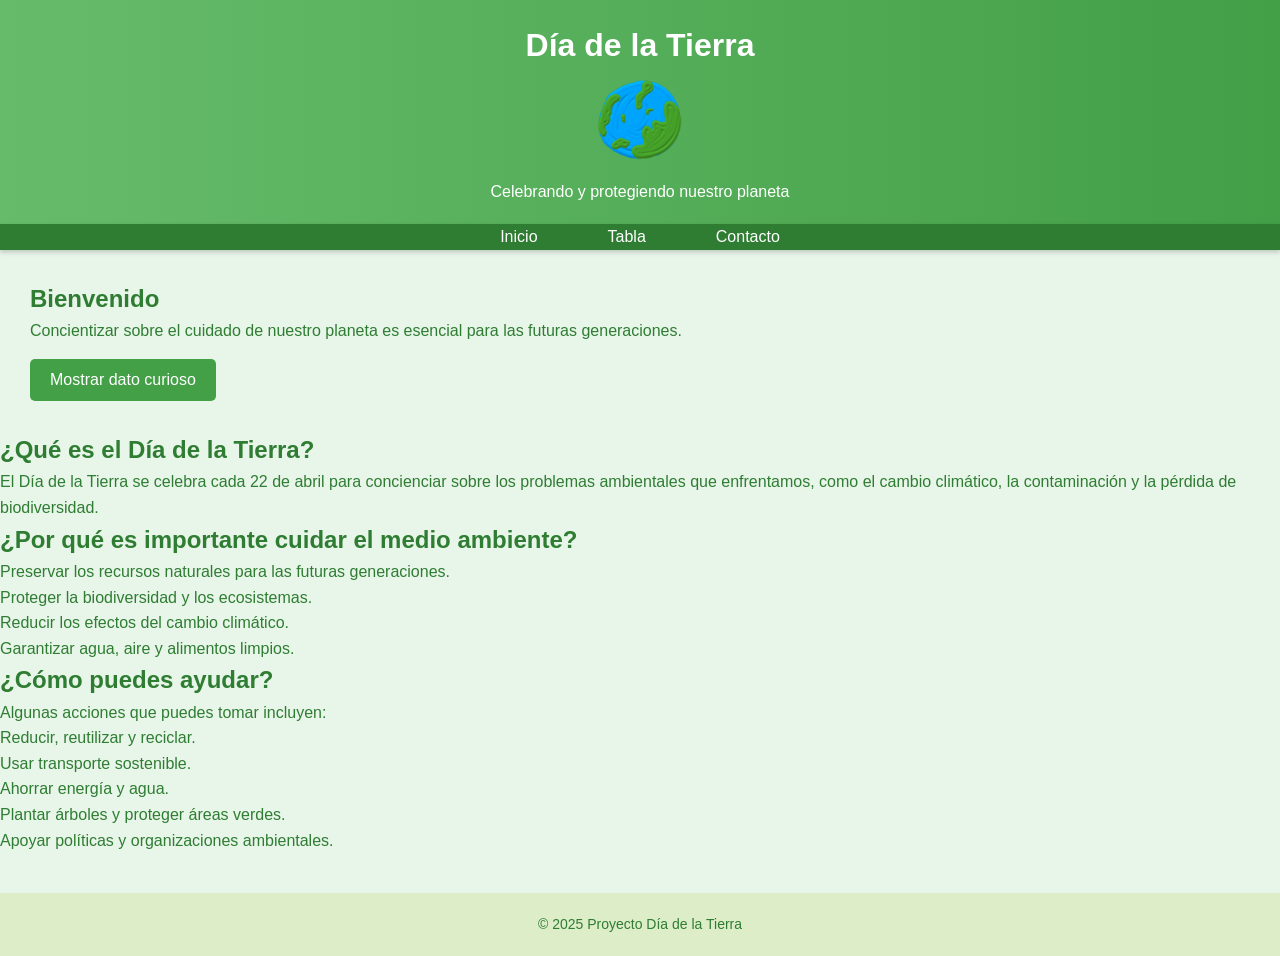
<file: index.html>
<!DOCTYPE html>
<html lang="es">
<head>
    <meta charset="UTF-8">
    <meta name="viewport" content="width=device-width, initial-scale=1.0">
    <title>Inicio | Día de la Tierra</title>
    <link rel="stylesheet" href="css/styles.css">
    <script src="js/script.js" defer></script>
</head>
<body>
    <header>
        <h1>Día de la Tierra</h1>
        <img src="Recursos/earth-8616_256.gif" width="100"/>
        <p>Celebrando y protegiendo nuestro planeta</p>

    </header>

    <nav>
        <ul>
            <li><a href="index.html">Inicio</a></li>
            <li><a href="tabla.html">Tabla</a></li>
            <li><a href="contacto.html">Contacto</a></li>
        </ul>
    </nav>

    <main>
        <h2>Bienvenido</h2>
        <p>Concientizar sobre el cuidado de nuestro planeta es esencial para las futuras generaciones.</p>
        <button id="info-btn">Mostrar dato curioso</button>
        <div id="info-extra" style="display: none; margin-top: 10px;">
            <p>🌎 El 70% del oxígeno que respiramos proviene de los océanos.</p>
        </div>
    </main>

    <section>
        <h2>¿Qué es el Día de la Tierra?</h2>
        <p>El Día de la Tierra se celebra cada 22 de abril para concienciar sobre los problemas ambientales que enfrentamos, como el cambio climático, la contaminación y la pérdida de biodiversidad.</p>

        <div class="importancia">
            <h2>¿Por qué es importante cuidar el medio ambiente?</h2>
            <ul>
                <li>Preservar los recursos naturales para las futuras generaciones.</li>
                <li>Proteger la biodiversidad y los ecosistemas.</li>
                <li>Reducir los efectos del cambio climático.</li>
                <li>Garantizar agua, aire y alimentos limpios.</li>
            </ul>
        </div>

        <h2>¿Cómo puedes ayudar?</h2>
        <p>Algunas acciones que puedes tomar incluyen:</p>
        <ul>
            <li>Reducir, reutilizar y reciclar.</li>
            <li>Usar transporte sostenible.</li>
            <li>Ahorrar energía y agua.</li>
            <li>Plantar árboles y proteger áreas verdes.</li>
            <li>Apoyar políticas y organizaciones ambientales.</li>
        </ul>
    </section>
    
    <footer>
        <p>© 2025 Proyecto Día de la Tierra</p>
    </footer>
</body>
</html>
</file>
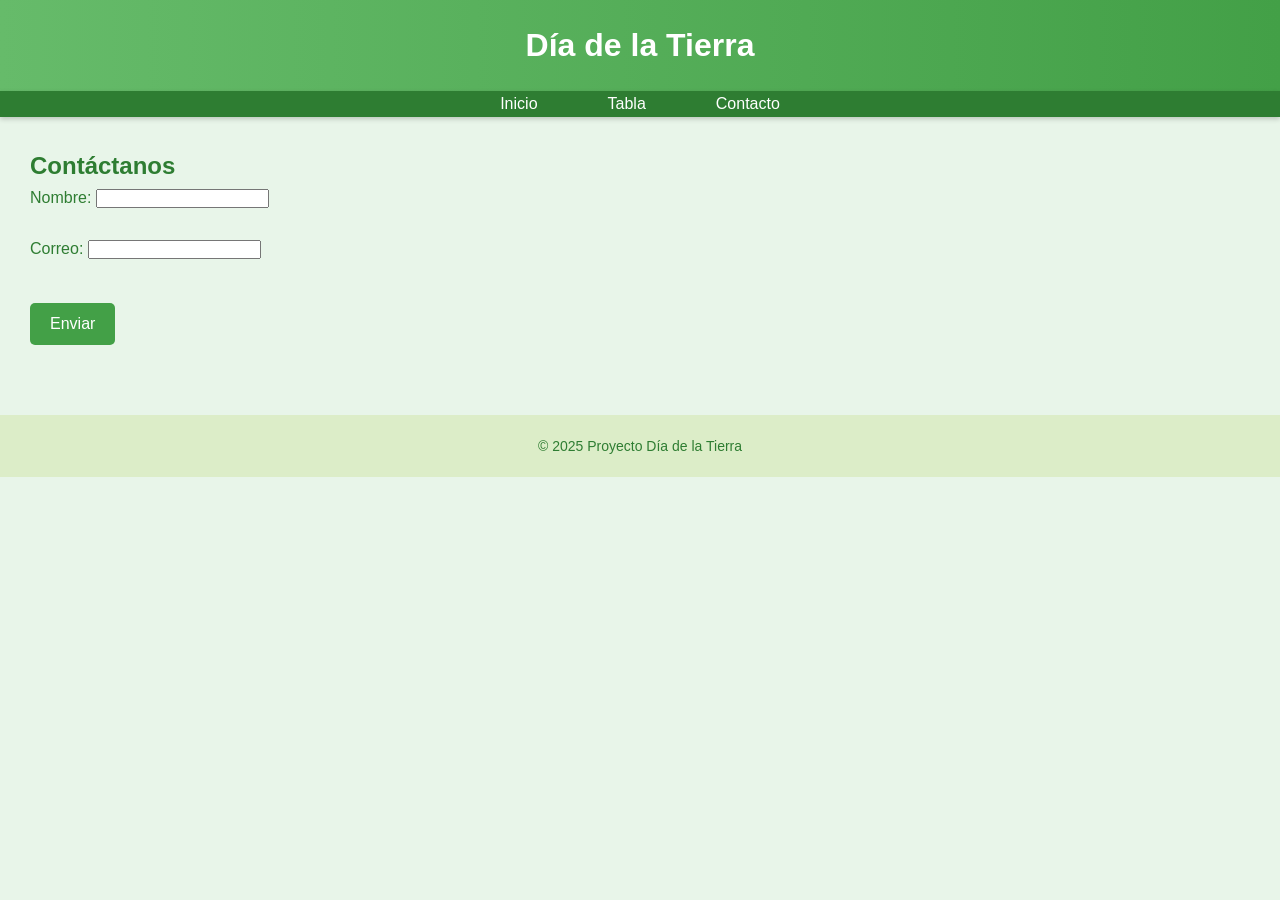
<file: contacto.html>
<!DOCTYPE html>
<html lang="es">
<head>
    <meta charset="UTF-8">
    <meta name="viewport" content="width=device-width, initial-scale=1.0">
    <title>Contacto | Día de la Tierra</title>
    <link rel="stylesheet" href="css/styles.css">
    <script src="js/script.js" defer></script>
</head>
<body>
    <header>
        <h1>Día de la Tierra</h1>
    </header>

    <nav>
        <ul>
            <li><a href="index.html">Inicio</a></li>
            <li><a href="tabla.html">Tabla</a></li>
            <li><a href="contacto.html">Contacto</a></li>
        </ul>
    </nav>

    <main>
        <h2>Contáctanos</h2>
        <form id="contact-form">
            <label for="nombre">Nombre:</label>
            <input type="text" id="nombre" name="nombre" required><br><br>

            <label for="correo">Correo:</label>
            <input type="email" id="correo" name="correo" required><br><br>

            <button type="submit">Enviar</button>
        </form>
    </main>

    <footer>
        <p>© 2025 Proyecto Día de la Tierra</p>
    </footer>
</body>
</html>
</file>
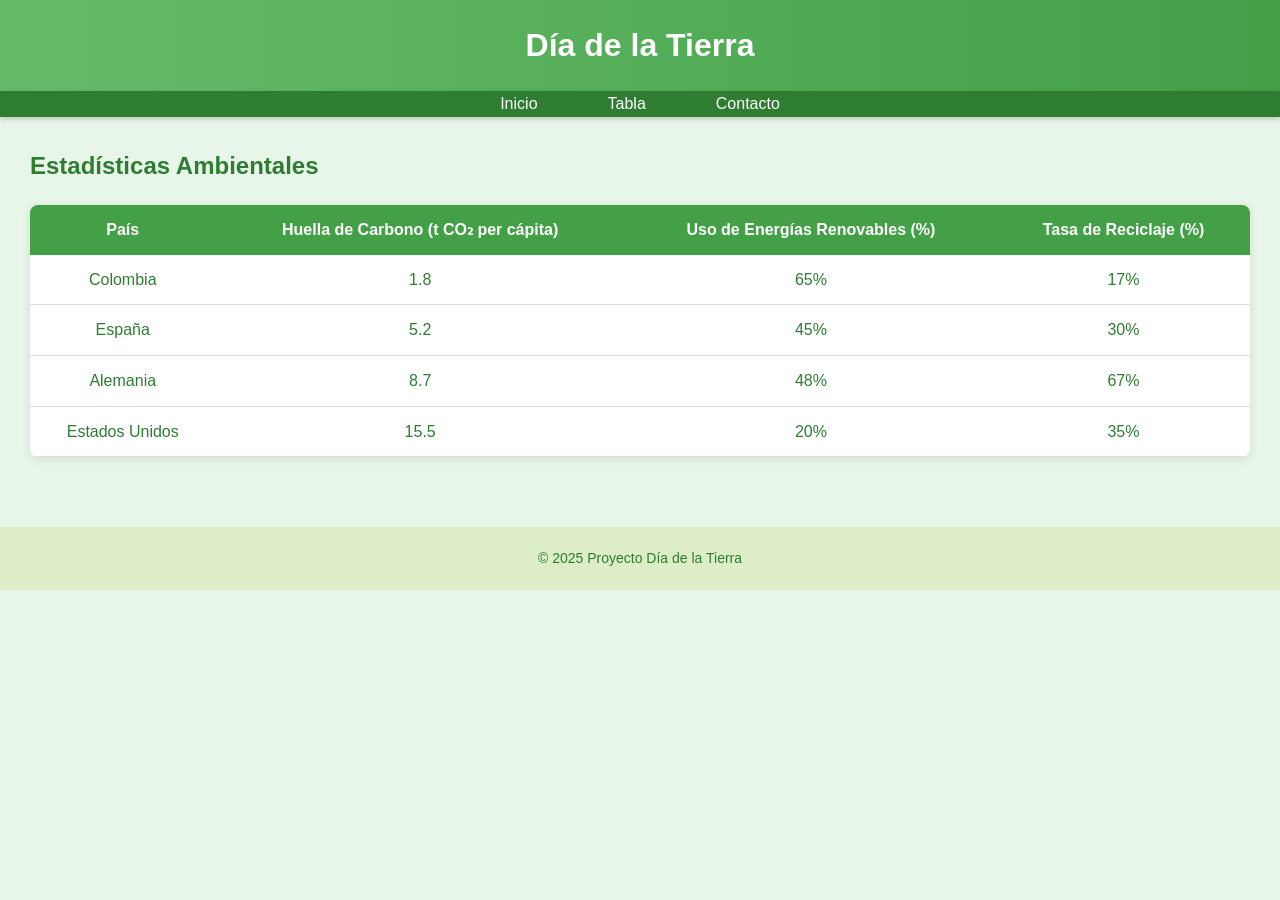
<file: tabla.html>
<!DOCTYPE html>
<html lang="es">
<head>
    <meta charset="UTF-8">
    <meta name="viewport" content="width=device-width, initial-scale=1.0">
    <title>Tabla | Día de la Tierra</title>
    <link rel="stylesheet" href="css/styles.css">
    <script src="js/script.js" defer></script>
</head>
<body>
    <header>
        <h1>Día de la Tierra</h1>
    </header>

    <nav>
        <ul>
            <li><a href="index.html">Inicio</a></li>
            <li><a href="tabla.html">Tabla</a></li>
            <li><a href="contacto.html">Contacto</a></li>
        </ul>
    </nav>

    <main>
        <h2>Estadísticas Ambientales</h2>
        <table>
            <tr>
                <th>País</th>
                <th>Huella de Carbono (t CO₂ per cápita)</th>
                <th>Uso de Energías Renovables (%)</th>
                <th>Tasa de Reciclaje (%)</th>
            </tr>
            <tr>
                <td>Colombia</td>
                <td>1.8</td>
                <td>65%</td>
                <td>17%</td>
            </tr>
            <tr>
                <td>España</td>
                <td>5.2</td>
                <td>45%</td>
                <td>30%</td>
            </tr>
            <tr>
                <td>Alemania</td>
                <td>8.7</td>
                <td>48%</td>
                <td>67%</td>
            </tr>
            <tr>
                <td>Estados Unidos</td>
                <td>15.5</td>
                <td>20%</td>
                <td>35%</td>
            </tr>
        </table>
    </main>

    <footer>
        <p>© 2025 Proyecto Día de la Tierra</p>
    </footer>
</body>
</html>
</file>
<file: css/styles.css>
/* Reset básico */
* {
    margin: 0;
    padding: 0;
    box-sizing: border-box;
}

/* Tipografía */
body {
    font-family: 'Poppins', sans-serif;
    background-color: #e8f5e9;
    color: #2e7d32;
    line-height: 1.6;
}

/* Header */
header {
    background: linear-gradient(90deg, #66bb6a, #43a047);
    color: white;
    padding: 20px 0;
    text-align: center;
}

/* Navbar */
nav {
    background-color: #2e7d32;
    box-shadow: 0 2px 5px rgba(0,0,0,0.2);
}

nav ul {
    list-style: none;
    display: flex;
    justify-content: center;
}

nav ul li {
    margin: 0 15px;
}

nav ul li a {
    color: white;
    text-decoration: none;
    padding: 10px 20px;
    transition: background 0.3s, transform 0.3s;
    border-radius: 5px;
}

nav ul li a:hover {
    background-color: #66bb6a;
    transform: scale(1.1);
}

/* Main */
main {
    padding: 30px;
}

/* Tabla */
table {
    width: 100%;
    border-collapse: collapse;
    margin-top: 20px;
    background-color: #ffffff;
    box-shadow: 0 2px 8px rgba(0, 0, 0, 0.1);
    border-radius: 8px;
    overflow: hidden;
}

th {
    background-color: #43a047;
    color: white;
    padding: 12px;
}

td {
    padding: 12px;
    text-align: center;
    border-bottom: 1px solid #ddd;
}

tr:hover {
    background-color: #c8e6c9;
    transition: background-color 0.3s;
}

/* Botones */
button {
    background-color: #43a047;
    color: white;
    border: none;
    padding: 12px 20px;
    margin-top: 15px;
    font-size: 16px;
    border-radius: 5px;
    cursor: pointer;
    transition: background 0.3s, transform 0.3s;
}

button:hover {
    background-color: #2e7d32;
    transform: scale(1.05);
}

/* Footer */
footer {
    background-color: #dcedc8;
    text-align: center;
    padding: 20px;
    margin-top: 40px;
    font-size: 14px;
}

/* Responsivo */
@media (max-width: 768px) {
    nav ul {
        flex-direction: column;
    }

    table, thead, tbody, th, td, tr {
        display: block;
    }

    th, td {
        text-align: right;
        padding-left: 50%;
        position: relative;
    }

    th::before, td::before {
        position: absolute;
        top: 12px;
        left: 15px;
        font-weight: bold;
        white-space: nowrap;
    }

    th:nth-of-type(1)::before { content: "Indicador"; }
    th:nth-of-type(2)::before { content: "Valor Actual"; }
    th:nth-of-type(3)::before { content: "Valor Ideal"; }
    th:nth-of-type(4)::before { content: "Importancia"; }
}
</file>
